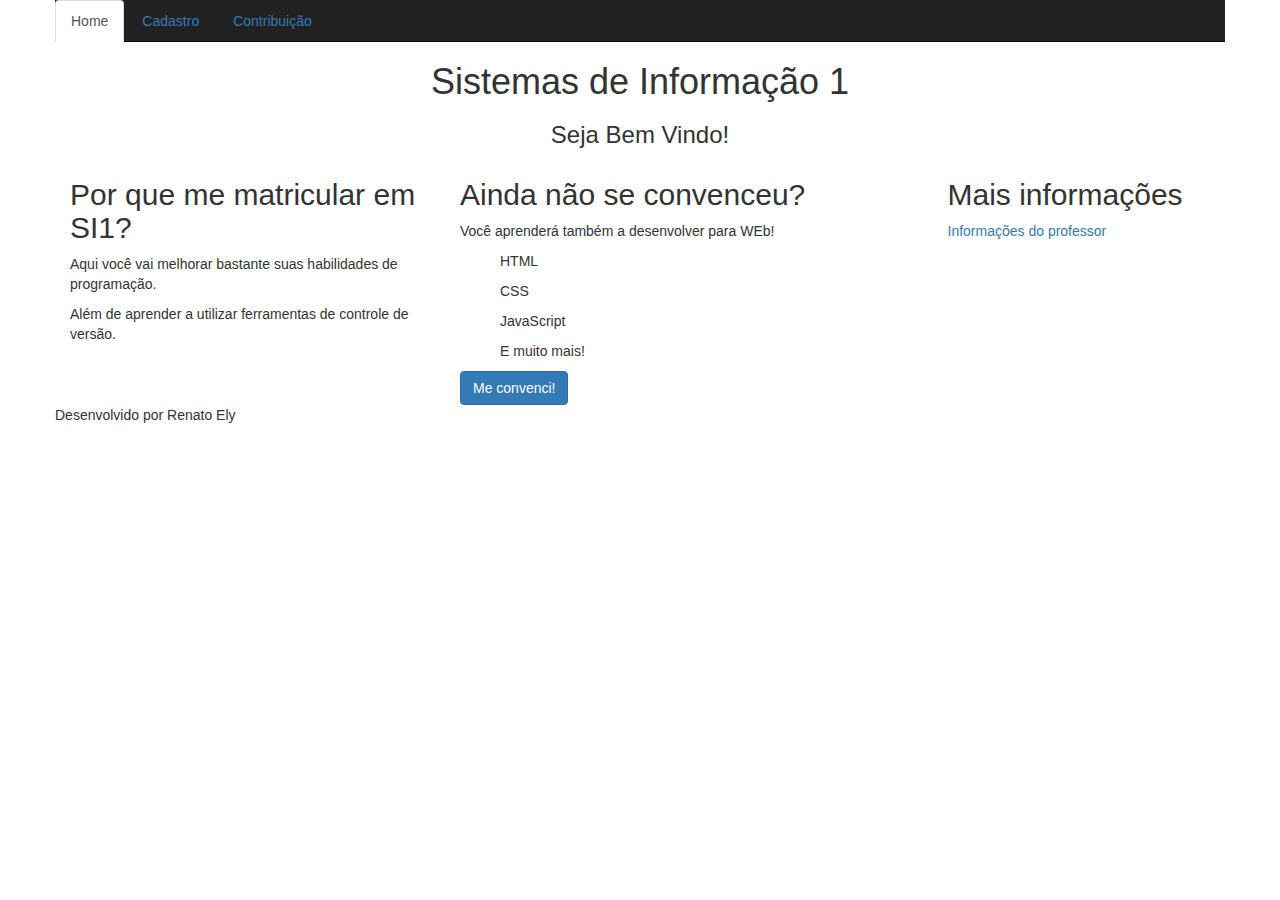
<file: dinamica/index.html>
﻿<!doctype html>
<html>
<head>
<meta charset="utf-8">
<meta name="viewport" content="width=device-width, initial-scale=1">
<link href="css/bootstrap.min.css" rel="stylesheet">
<script src="js/bootstrap.min.js"></script>
<title>SI1</title>
</head>

<body>
<div class="container">
  <header class="row" align="center">
    <ul class="nav nav-tabs navbar-inverse">
      <li role="presentation" class="active">
        <a href="#">Home</a>
      </li>
      <li role="presentation">
        <a href="cadastro.html">Cadastro</a>
      </li>
      <li role="presentation">
        <a href="obrigado.html">Contribuição</a>
      </li>
    </ul>
    <h1 align="center">Sistemas de Informação 1</h1>
    <h3 align="center">Seja Bem Vindo!</h3>
  </header>
  <div class="row">
    <div role="main" class="col-md-5 col-md-push-4">
      <h2>Ainda não se convenceu?</h2>
      <p> Você aprenderá também a desenvolver para WEb! </p>
      <ul>
        <p>HTML</p>
        <p>CSS</p>
        <p>JavaScript</p>
        <p>E muito mais!</p>
      </ul>
      <a href="cadastro.html">
      <button class="btn btn-primary">Me convenci!</button>
      </a>
    </div>
    <aside role="complementary" class="col-md-3 col-md-push-4">
      <h2>Mais informações</h2>
      <a href="http://buscatextual.cnpq.br/buscatextual/visualizacv.do?metodo=apresentar&id=K4733313P7">Informações do professor</a>
    </aside>
    <nav class="col-md-4 col-md-pull-8">
      <h2>Por que me matricular em SI1?</h2>
      <p>Aqui você vai melhorar bastante suas habilidades de programação.</p>
      <p>Além de aprender a utilizar ferramentas de controle de versão.</p>
    </nav>
  </div>
  <footer class="row">
    <p>Desenvolvido por Renato Ely</p>
  </footer>
</div>
</body>
</html>
</file>
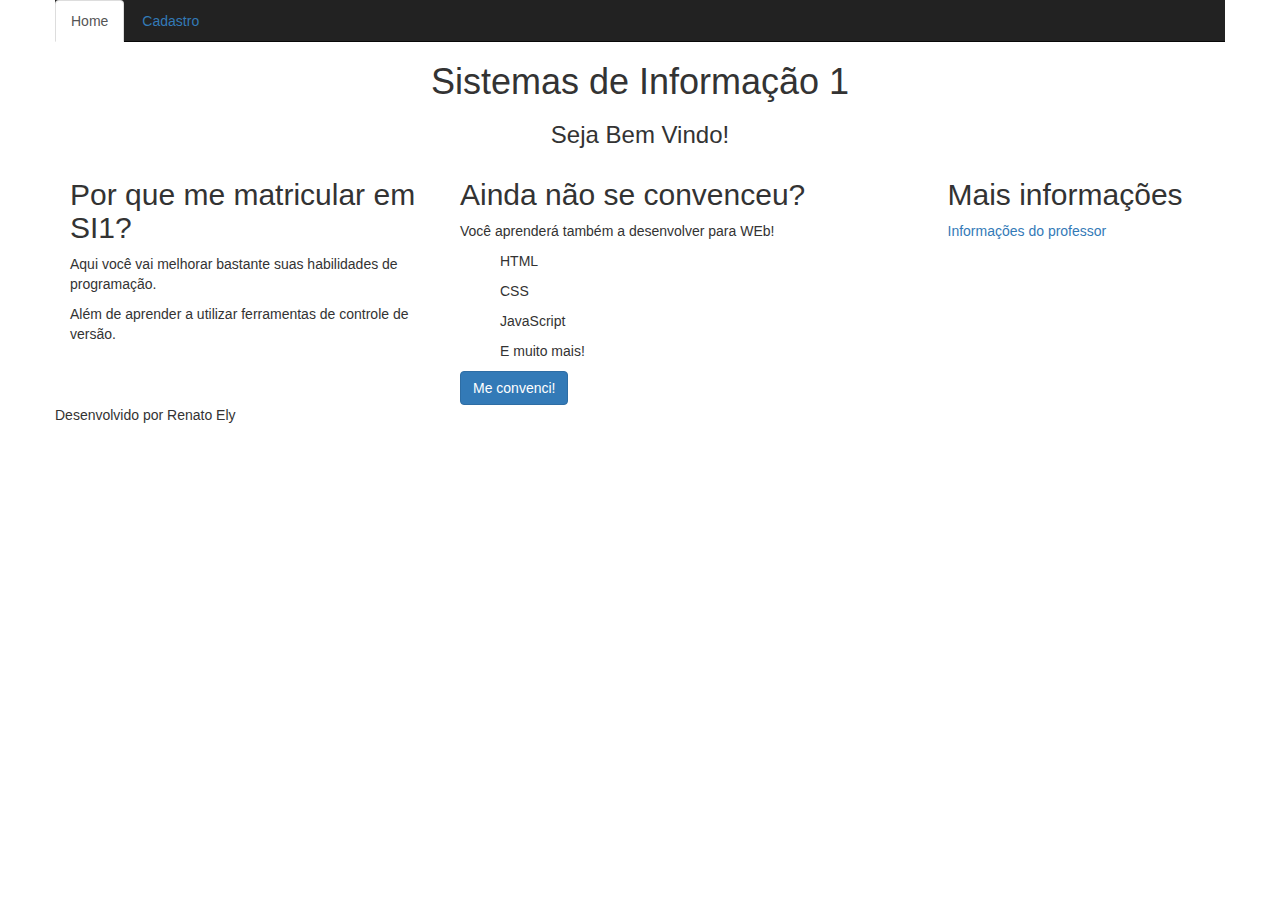
<file: estatica-bootstrap/index.html>
﻿<!doctype html>
<html>
<head>
<meta charset="utf-8">
<meta name="viewport" content="width=device-width, initial-scale=1">
<link href="css/bootstrap.min.css" rel="stylesheet">
<script src="js/bootstrap.min.js"></script>
<title>SI1</title>
</head>

<body>
<div class="container">
  <header class="row" align="center">
    <ul class="nav nav-tabs navbar-inverse">
      <li role="presentation" class="active">
        <a href="#">Home</a>
      </li>
      <li role="presentation">
        <a href="cadastro.html">Cadastro</a>
      </li>
    </ul>
    <h1>Sistemas de Informação 1</h1>
    <h3>Seja Bem Vindo!</h3>
  </header>
  <div class="row">
    <div role="main" class="col-md-5 col-md-push-4">
      <h2>Ainda não se convenceu?</h2>
      <p> Você aprenderá também a desenvolver para WEb! </p>
      <ul>
        <p>HTML</p>
        <p>CSS</p>
        <p>JavaScript</p>
        <p>E muito mais!</p>
      </ul>
      <a href="cadastro.html">
      <button class="btn btn-primary">Me convenci!</button>
      </a>
    </div>
    <aside role="complementary" class="col-md-3 col-md-push-4">
      <h2>Mais informações</h2>
      <a href="http://buscatextual.cnpq.br/buscatextual/visualizacv.do?metodo=apresentar&id=K4733313P7">Informações do professor</a>
    </aside>
    <nav class="col-md-4 col-md-pull-8">
      <h2>Por que me matricular em SI1?</h2>
      <p>Aqui você vai melhorar bastante suas habilidades de programação.</p>
      <p>Além de aprender a utilizar ferramentas de controle de versão.</p>
    </nav>
  </div>
  <footer class="row">
    <p>Desenvolvido por Renato Ely</p>
  </footer>
</div>
</body>
</html>
</file>
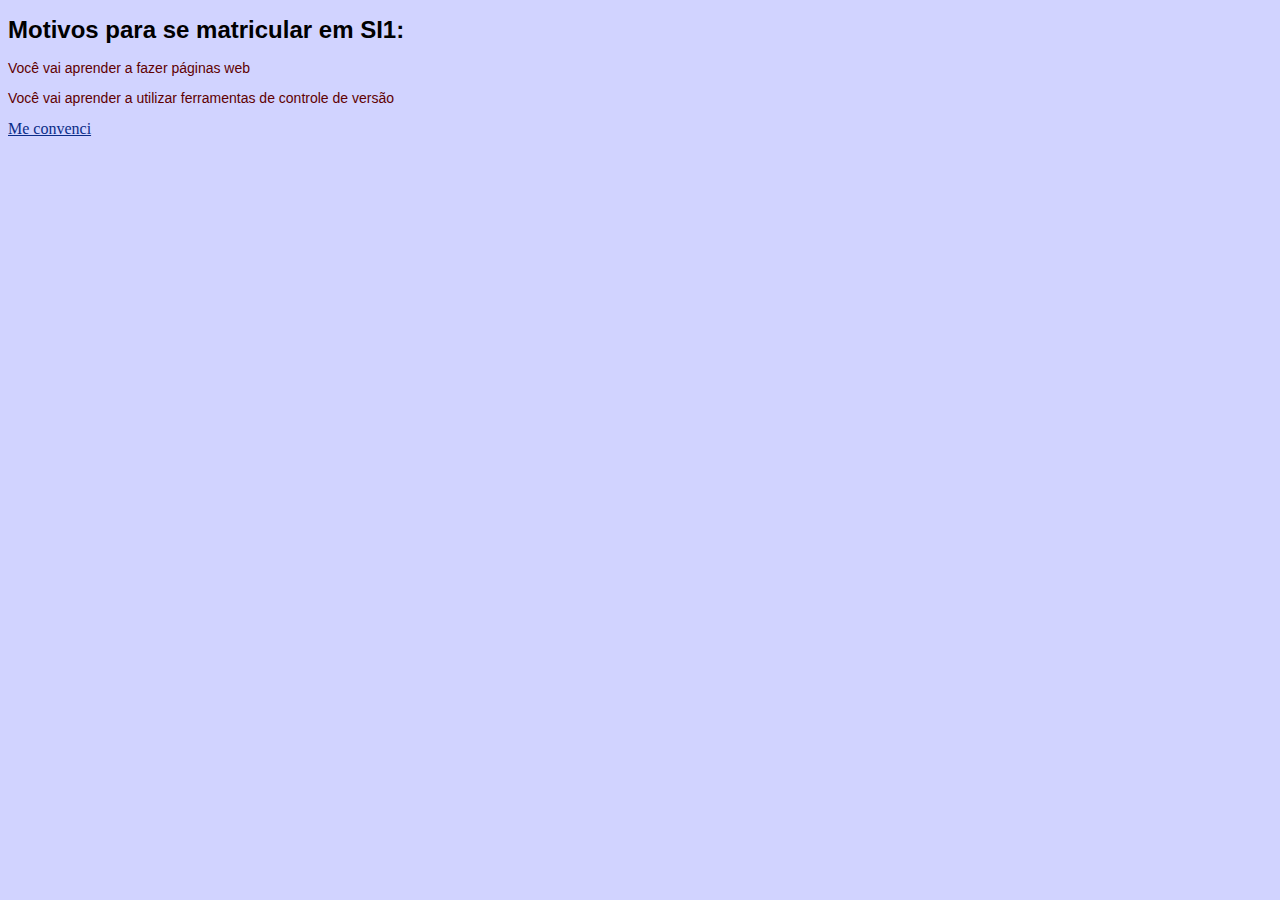
<file: estatica-css/index.html>
﻿<!doctype html>
<html>
<head>
<meta charset="utf-8">
<link rel="stylesheet" href="estilo.css">
<title>SI1</title>
</head>

<body>
<h1>Motivos para se matricular em SI1: </h1>
<p>Você vai aprender a fazer páginas web</p>
<p>Você vai aprender a utilizar ferramentas de controle de versão</p>
<a href="cadastro.html">Me convenci</a>
</body>
</html>
</file>
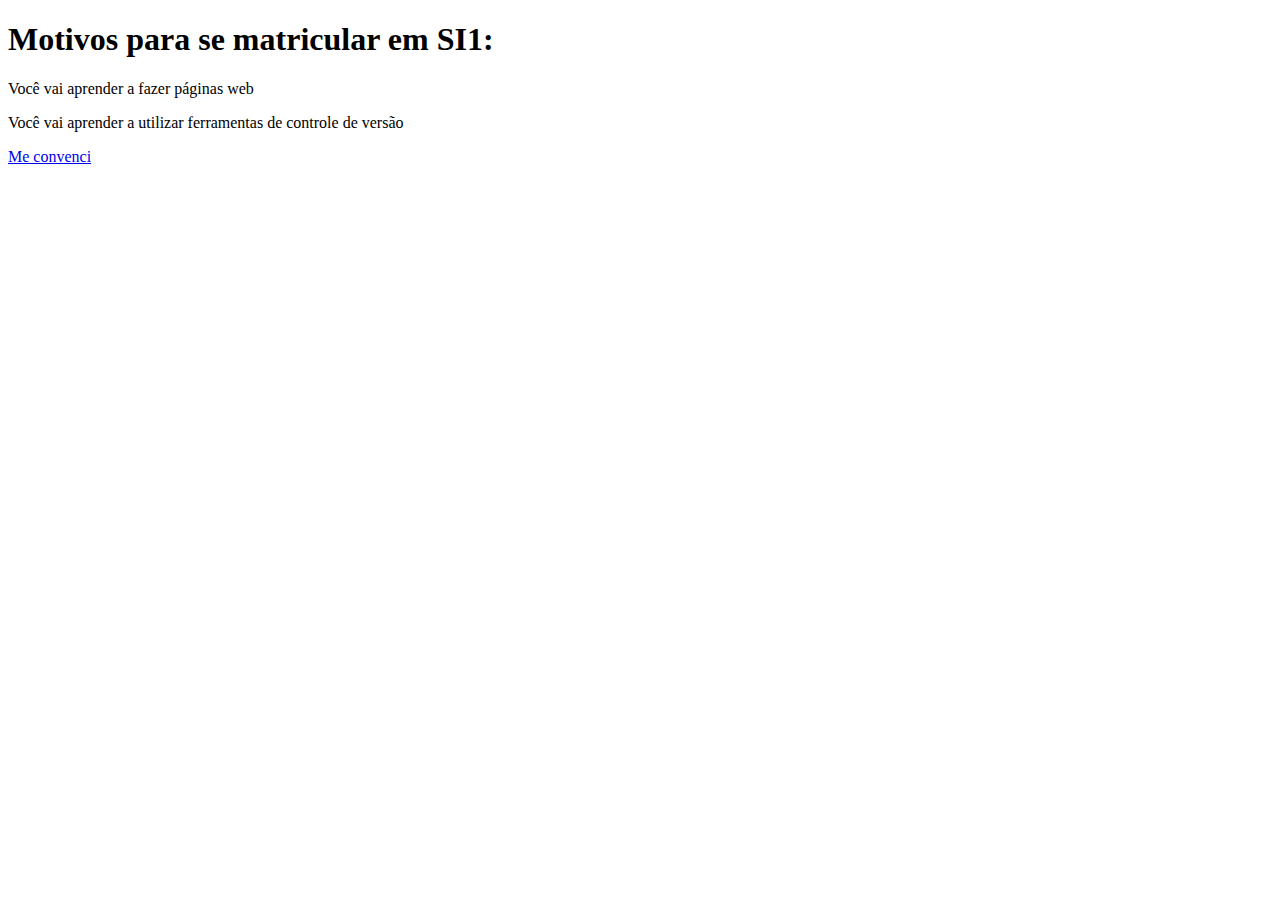
<file: estatica-simples/index.html>
﻿<!doctype html>
<html>
<head>
<meta charset="utf-8">
<title>SI1</title>
</head>

<body>
<h1>Motivos para se matricular em SI1: </h1>
<p>Você vai aprender a fazer páginas web</p>
<p>Você vai aprender a utilizar ferramentas de controle de versão</p>
<a href="cadastro.html">Me convenci</a>
</body>
</html>
</file>
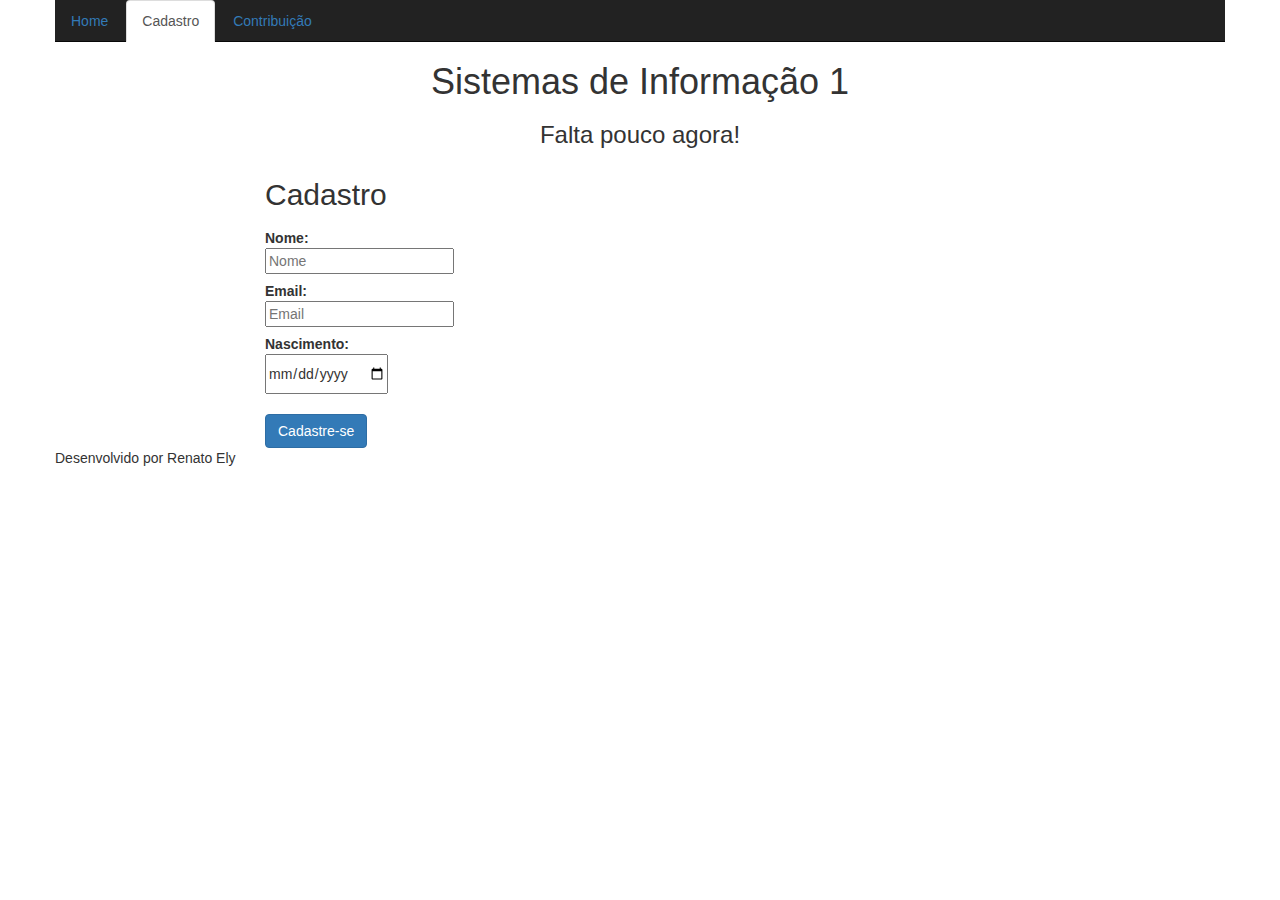
<file: dinamica/cadastro.html>
<!doctype html>
<html>
<head>
<meta charset="utf-8">
<meta name="viewport" content="width=device-width, initial-scale=1">
<link href="css/bootstrap.min.css" rel="stylesheet">
<script src="js/bootstrap.min.js"></script>
<title>SI1</title>
</head>

<body>
<div class="container">
  <header class="row" align="center">
    <ul class="nav nav-tabs navbar-inverse">
      <li role="presentation">
        <a href="index.html">Home</a>
      </li>
      <li role="presentation" class="active">
        <a href="cadastro.html">Cadastro</a>
      </li>
      <li role="presentation">
        <a href="obrigado.html">Contribuição</a>
      </li>
    </ul>
    <h1 align="center">Sistemas de Informação 1</h1>
    <h3 align="center">Falta pouco agora!</h3>
  </header>
  <div class="row">
    <div role="main" class="col-md-8 col-md-push-2">
      <form class="form-horizontal" action="obrigado.html">
        <fieldset>
          <h2>Cadastro</h2>
          <div class="control-group">
            <label class="control-label" for="nome">Nome:</label>
            <div class="controls">
              <input id="nome" name="nome" type="text" placeholder="Nome" class="input-xlarge" required>
            </div>
          </div>
          <div class="control-group">
            <label class="control-label" for="email">Email:</label>
            <div class="controls">
              <input id="email" name="email" type="text" placeholder="Email" class="input-xlarge" required>
            </div>
          </div>
          <div class="control-group">
            <label class="control-label" for="nascimento">Nascimento:</label>
            <div class="controls">
              <input id="nascimento" name="nascimento" type="date" class="input-xlarge" required>
            </div>
          </div>
          <div class="control-group">
            <label class="control-label" for="cadastro"></label>
            <div class="controls">
              <button id="cadastro" name="cadastro" class="btn btn-primary">Cadastre-se</button>
            </div>
          </div>
        </fieldset>
      </form>
    </div>
  </div>
  <footer class="row">
  <p>Desenvolvido por Renato Ely</p>
  </footer>
</div>
</body>
</html>
</file>
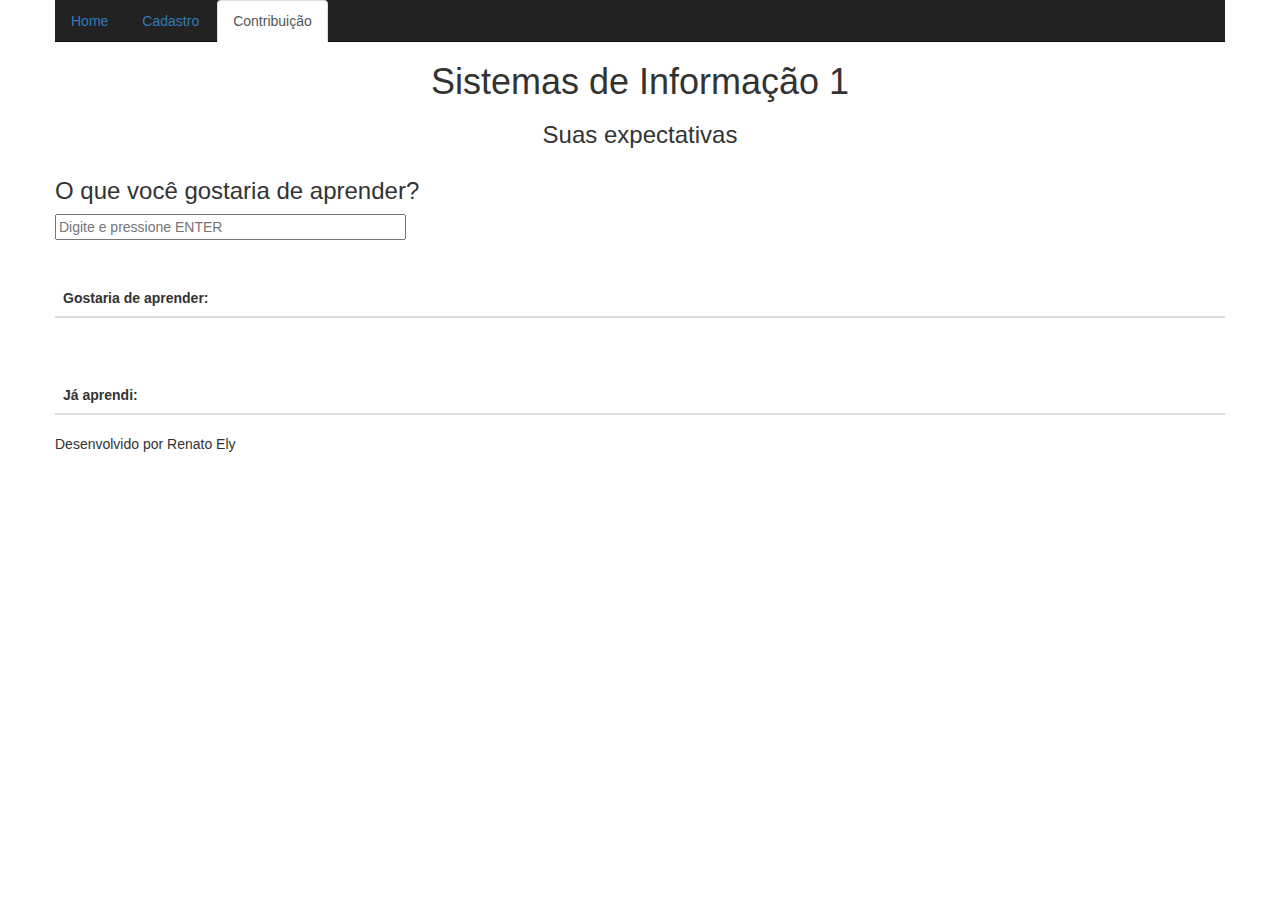
<file: dinamica/obrigado.html>
﻿<!doctype html>
<html>
<head>
<meta charset="utf-8">
<meta name="viewport" content="width=device-width, initial-scale=1">
<link href="css/bootstrap.min.css" rel="stylesheet">
<title>SI1</title>
</head>

<body>
<div class="container">
  <header class="row" align="center">
    <ul class="nav nav-tabs navbar-inverse">
      <li role="presentation">
        <a href="index.html">Home</a>
      </li>
      <li role="presentation">
        <a href="cadastro.html">Cadastro</a>
      </li>
      <li role="presentation" class="active">
        <a href="obrigado.html">Contribuição</a>
      </li>
    </ul>
    <h1 align="center">Sistemas de Informação 1</h1>
    <h3 align="center">Suas expectativas</h3>
  </header>
  <div class="row">
    <div role="main">
      <h3>O que você gostaria de aprender?</h3>
      <input id="materia" name="materia" type="text" placeholder="Digite e pressione ENTER" style="width: 30%">
      <br>
      <br>
      <br>
      <table class="table" id="tabela1">
        <thead>
          <tr>
            <th>Gostaria de aprender:</th>
          </tr>
        </thead>
        <tbody>
          <tr></tr>
        </tbody>
      </table>
      <br>
      <br>
      <table class="table" id="tabela2">
        <thead>
          <tr>
            <th>Já aprendi:</th>
          </tr>
        </thead>
        <tbody>
          <tr></tr>
        </tbody>
      </table>
    </div>
  </div>
  <footer class="row">
    <p>Desenvolvido por Renato Ely</p>
  </footer>
</div>
</body>

<script type="text/javascript" src="js/jquery-1.11.2.js"></script>
<script type="text/javascript">
$(document).ready(function(){
	$( "#materia" ).keyup(function( event ) {
		if(event.keyCode == 13 && $("#materia").val().trim() != ""){
			var conteudo = $("#materia").val();
			$("#tabela1").append(
					"<tr>" +
					"<td>"+ conteudo + "</td>" +
					"<td>   <a href='javascript:void(0);' class='btn btn-danger remover'>Remover</a>" + "	"+
					"<a href='javascript:void(0);' value="+"'"+conteudo+"'"+" class='btn btn-primary mover'>Mover</a>" +
					"</td>"+
					"</tr>");
		
			$("#materia").val("");
		}
});
	$(document).on('click', 'a.remover', function () {
		$(this).closest('tr').remove();
	});
	$(document).on('click', 'a.mover', function () {
		var conteudo = $(this).attr('value');
		$("#tabela2").append(
				"<tr>" +
				"<td>"+ conteudo + "</td>" +
				"<td>   <a href='javascript:void(0);' class='btn btn-danger remover'> Remover</a>" +
				"</td>"+
				"</tr>");
		$(this).closest('tr').remove();
	});
});
</script>
</html>
</file>
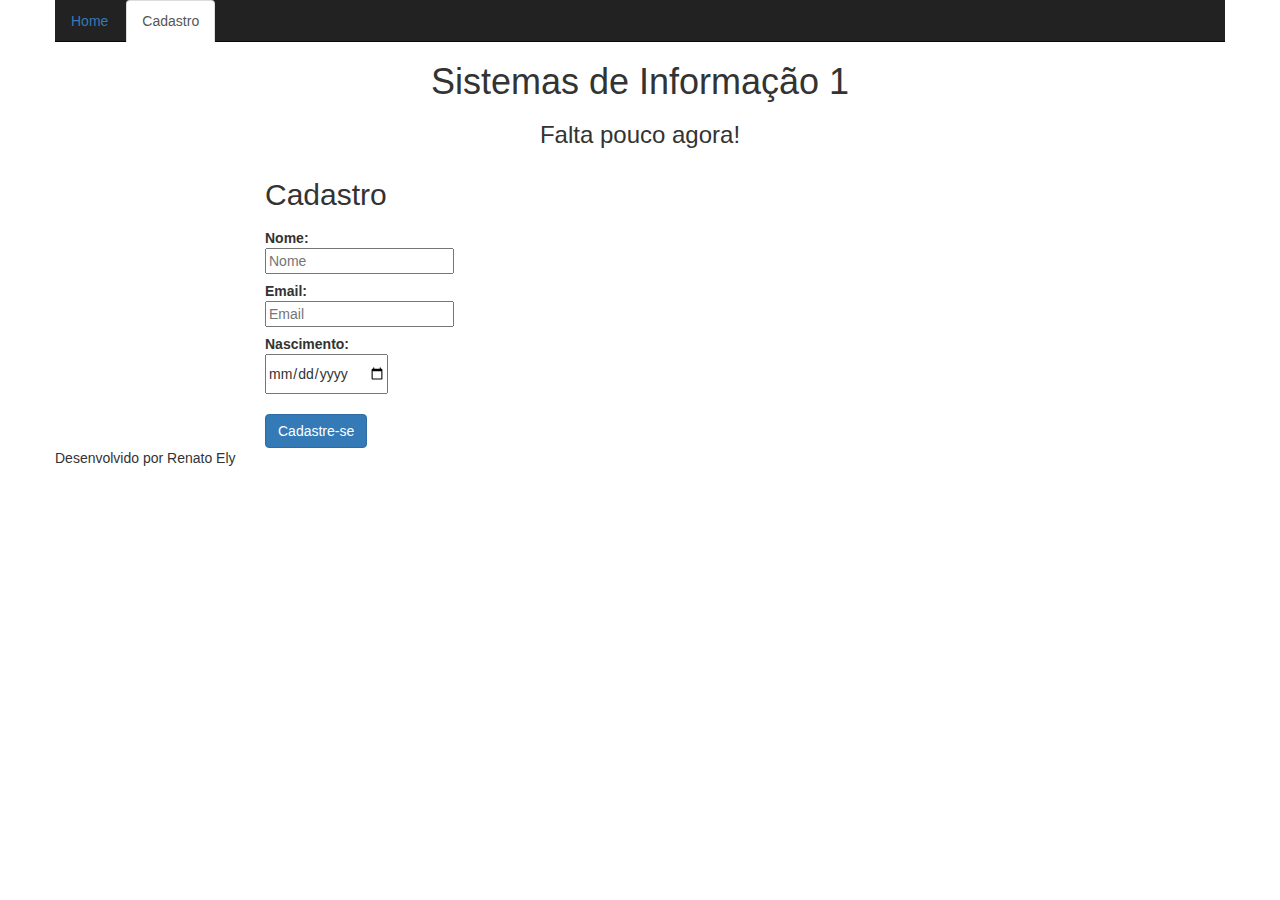
<file: estatica-bootstrap/cadastro.html>
﻿<!doctype html>
<html>
<head>
<meta charset="utf-8">
<meta name="viewport" content="width=device-width, initial-scale=1">
<link href="css/bootstrap.min.css" rel="stylesheet">
<script src="js/bootstrap.min.js"></script>
<title>SI1</title>
</head>

<body>
<div class="container">
  <header class="row" align="center">
    <ul class="nav nav-tabs navbar-inverse">
      <li role="presentation">
        <a href="index.html">Home</a>
      </li>
      <li role="presentation" class="active">
        <a href="cadastro.html">Cadastro</a>
      </li>
    </ul>
    <h1>Sistemas de Informação 1</h1>
    <h3>Falta pouco agora!</h3>
  </header>
  <div class="row">
    <div role="main" class="col-md-8 col-md-push-2">
      <form class="form-horizontal" action="obrigado.html">
        <fieldset>
          <h2>Cadastro</h2>
          <div class="control-group">
            <label class="control-label" for="nome">Nome:</label>
            <div class="controls">
              <input id="nome" name="nome" type="text" placeholder="Nome" class="input-xlarge">
            </div>
          </div>
          <div class="control-group">
            <label class="control-label" for="email">Email:</label>
            <div class="controls">
              <input id="email" name="email" type="text" placeholder="Email" class="input-xlarge">
            </div>
          </div>
          <div class="control-group">
            <label class="control-label" for="nascimento">Nascimento:</label>
            <div class="controls">
              <input id="nascimento" name="nascimento" type="date" class="input-xlarge">
            </div>
          </div>
          <div class="control-group">
            <label class="control-label" for="cadastro"></label>
            <div class="controls">
              <button id="cadastro" name="cadastro" class="btn btn-primary">Cadastre-se</button>
            </div>
          </div>
        </fieldset>
      </form>
    </div>
  </div>
  <footer class="row">
  <p>Desenvolvido por Renato Ely</p>
  </footer>
</div>
</body>
</html>
</file>
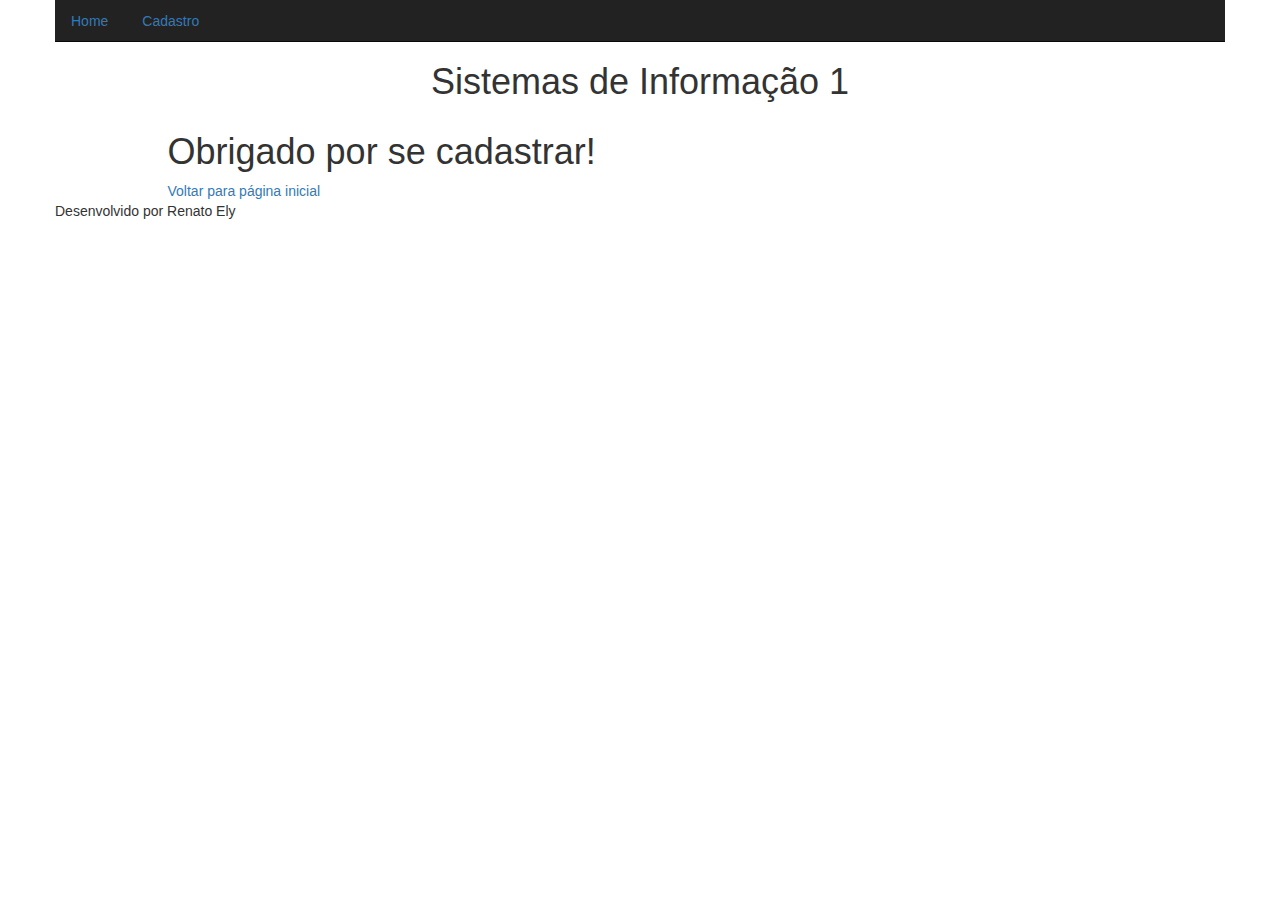
<file: estatica-bootstrap/obrigado.html>
﻿<!doctype html>
<html>
<head>
<meta charset="utf-8">
<meta name="viewport" content="width=device-width, initial-scale=1">
<title>SI1</title>
<link href="css/bootstrap.min.css" rel="stylesheet">
</head>

<body>
<div class="container">
  <header class="row" align="center">
    <ul class="nav nav-tabs navbar-inverse">
      <li role="presentation">
        <a href="index.html">Home</a>
      </li>
      <li role="presentation">
        <a href="cadastro.html">Cadastro</a>
      </li>
    </ul>
    <h1>Sistemas de Informação 1</h1>
  </header>
  <div class="row">
    <div role="main" class="col-md-5 col-md-push-1">
      <h1>Obrigado por se cadastrar!</h1>
      <a href="index.html">Voltar para página inicial</a>
    </div>
  </div>
  <footer class="row">
    <p>Desenvolvido por Renato Ely </p>
  </footer>
</div>
</body>
</html>
</file>
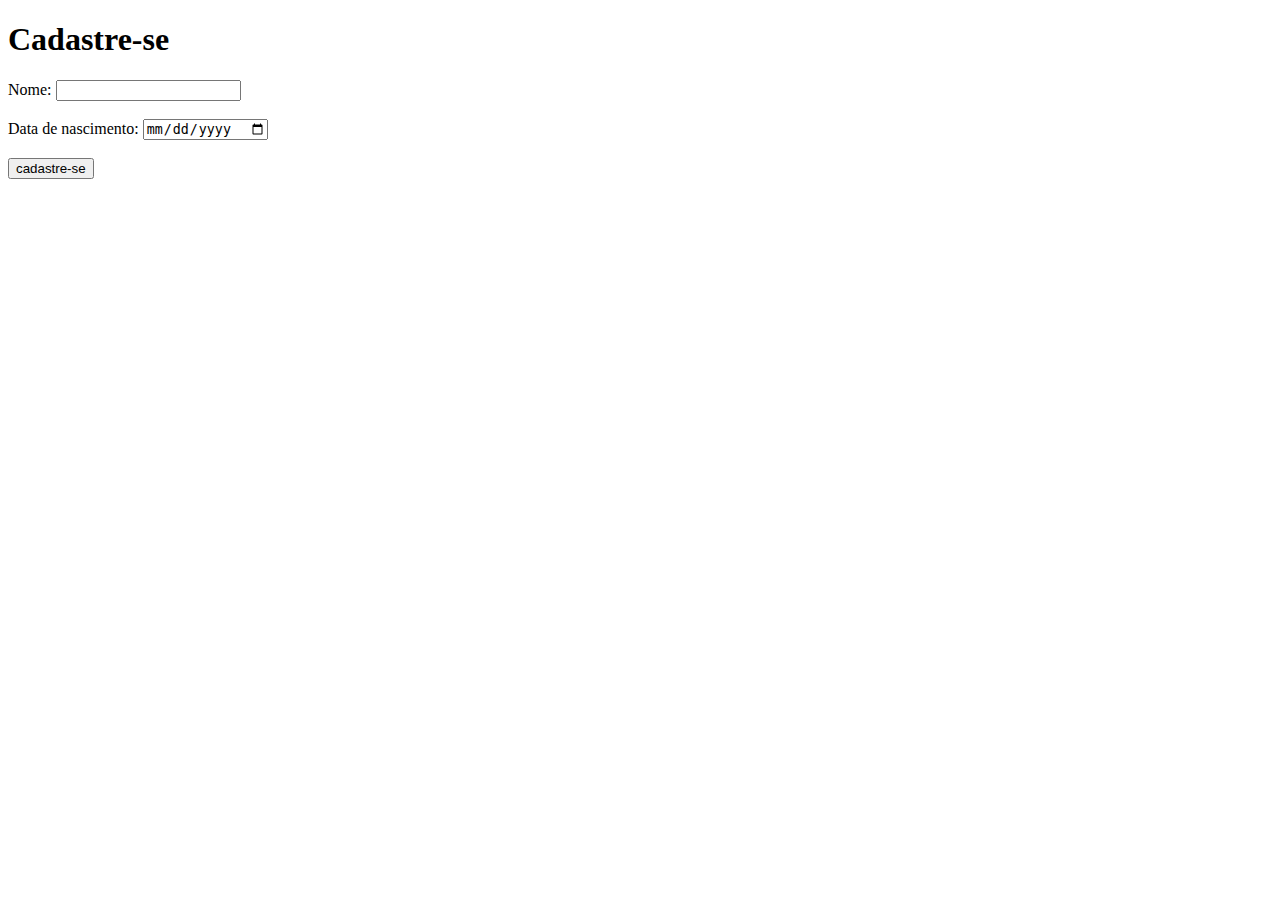
<file: estatica-css/cadastro.html>
﻿<!doctype html>
<html>
<head>
<meta charset="utf-8">
<title>SI1</title>
</head>

<body>
<h1>Cadastre-se</h1>
<form name="cadastro" action="obrigado.html" method="get">
Nome: <input type="text" name="user"><br>
<br>Data de nascimento: <input type="date" name="aniversario"><br>
<br> <input type="submit" value="cadastre-se">
</form>
</body>
</html>
</file>
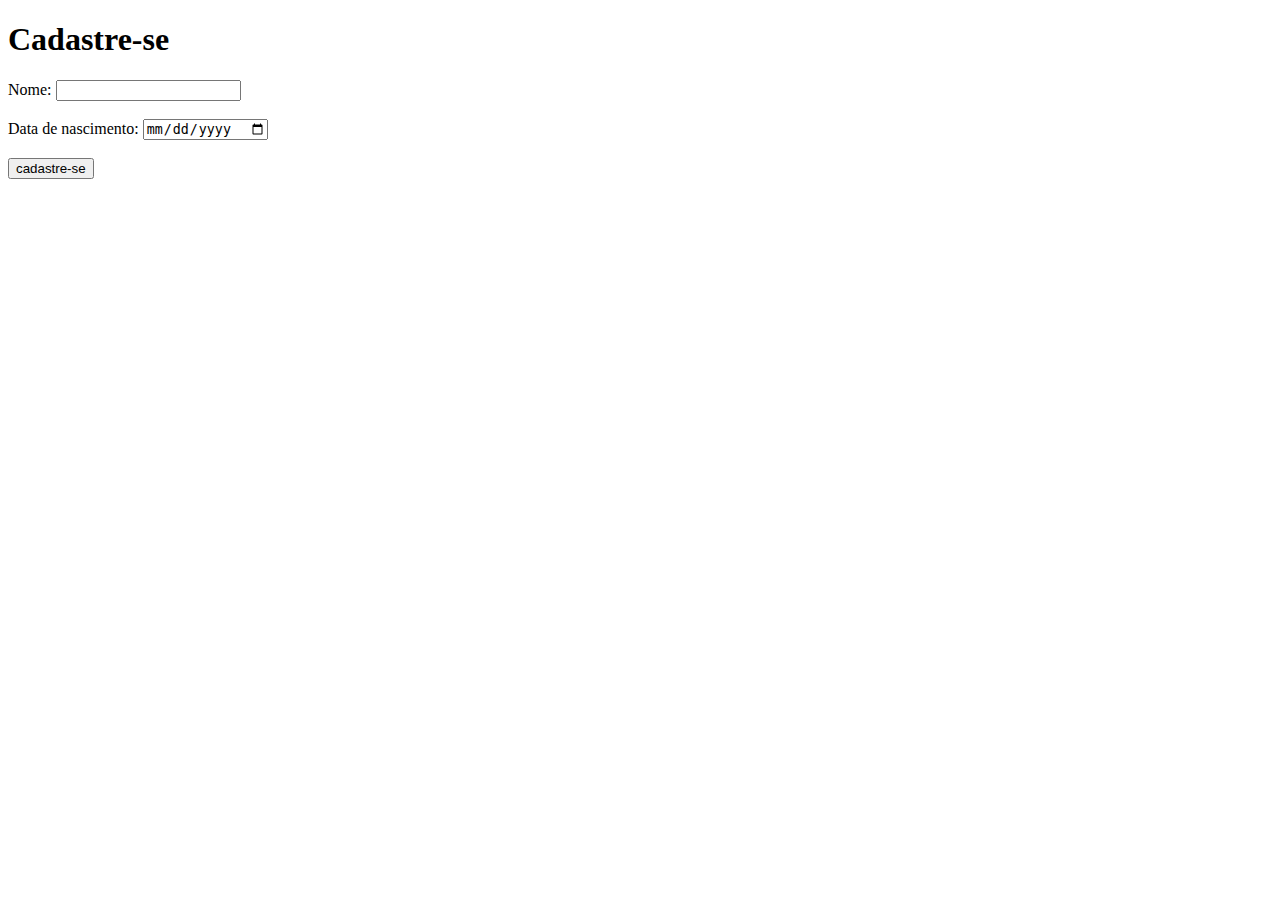
<file: estatica-simples/page2.html>
﻿<!doctype html>
<html>
<head>
<meta charset="utf-8">
<title>SI1 é massa</title>
</head>

<body>
<h1>Cadastre-se</h1>
<form name="cadastro" action="page3.html" method="get">
Nome: <input type="text" name="user"><br>
<br>Data de nascimento: <input type="date" name="aniversario"><br>
<br> <input type="submit" value="cadastre-se">
</form>
</body>
</html>
</file>
<file: estatica-css/estilo.css>
@charset "utf-8";
/* CSS Document */
h1{
	font-family:"Gill Sans MT", "Myriad Pro", "DejaVu Sans Condensed", Helvetica, Arial, sans-serif;
	font-size:24px;
}
p{
	font-family:Gotham, sans-serif;
	font-size:14px;
	color:#5F0001;
}
body{
	background-color:#D1D3FF;
}
a{
	color:#0B2D88;
}
</file>
